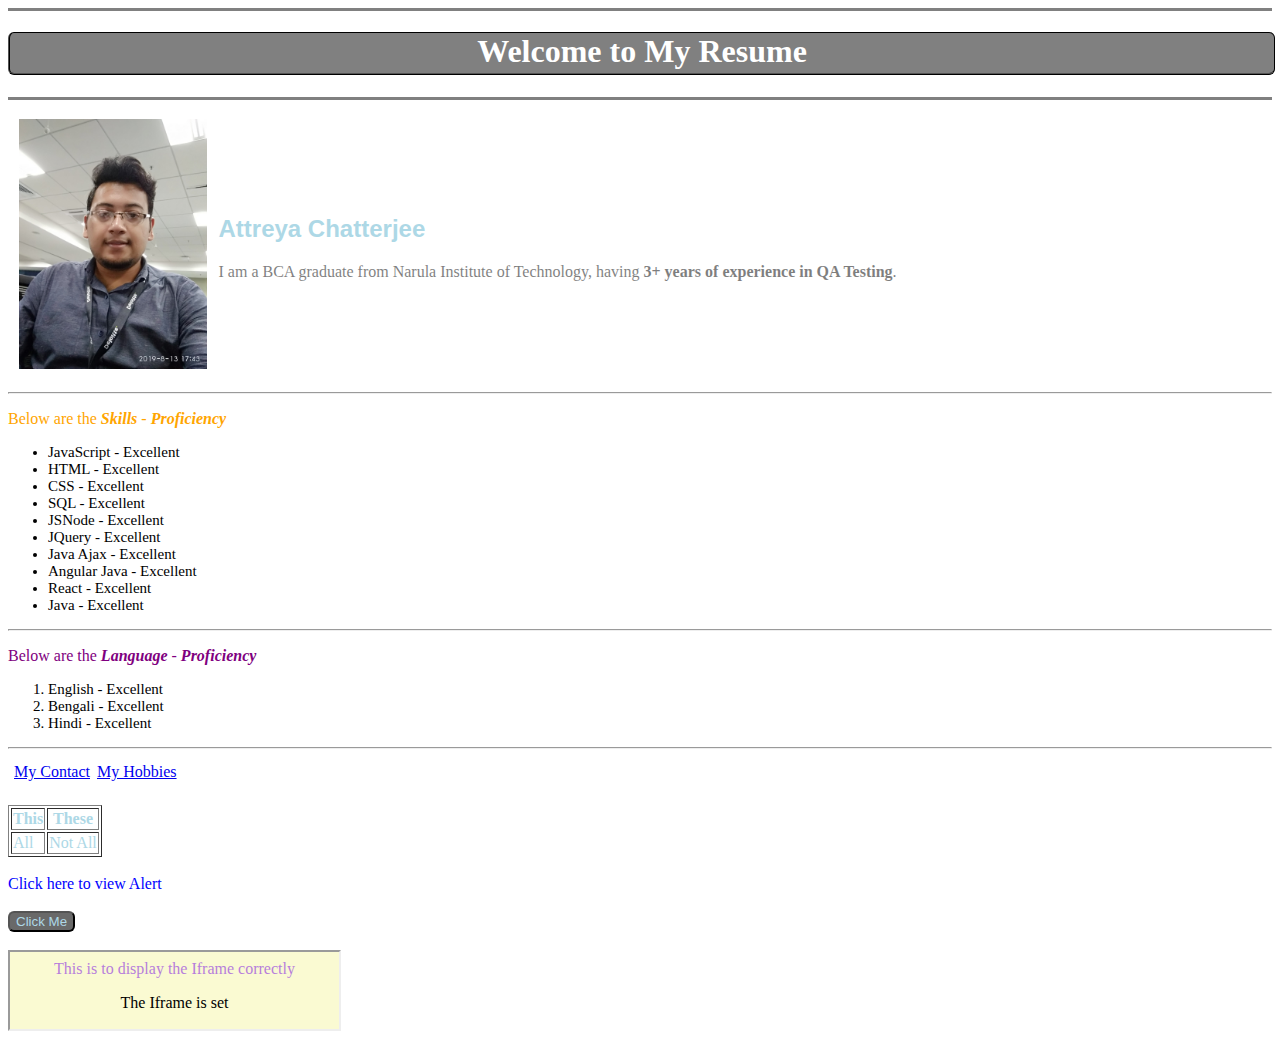
<file: index.html>
<!DOCTYPE html>
<html lang="en">
<head>
    <meta charset="UTF-8">
    <title>Movie Database</title>
    <link rel="stylesheet" href="style.css">
</head>
<body>
    <hr size="3" noshade="1">
    <h1 id="demo">Welcome to My Resume</h1>
    <hr size="3" noshade>
    <table cellspacing="10">
        <tr>
            <td><img class="pic" src="images\XYZ.jpg" alt="Not Available"></td>
            <td><h2 class="name">Attreya Chatterjee</h2>
                <p class="level">I am a BCA graduate from Narula Institute of Technology, having <strong>3+ years of experience in QA Testing</strong>.</p></td>
        </tr>
    </table>   
    <hr> 
    <p class="skills">Below are the <em><strong>Skills</strong> - <strong>Proficiency</strong></em><p>
    <ul class="list">
        <li>JavaScript - Excellent</li>
        <li>HTML - Excellent</li>
        <li>CSS - Excellent</li>
        <li>SQL - Excellent</li>
        <li>JSNode - Excellent</li>
        <li>JQuery - Excellent</li>
        <li>Java Ajax - Excellent</li>
        <li>Angular Java - Excellent</li>
        <li>React - Excellent</li>
        <li>Java - Excellent</li>
    </ul>
    <hr>
    <p class="language">Below are the <em><strong>Language</strong> - <strong>Proficiency</strong></em><p>
    <ol class="languagelist">
        <li>English - Excellent</li>
        <li>Bengali - Excellent</li>
        <li>Hindi - Excellent</li>
    </ol>
    <hr>
    <table cellspacing="5">
        <tbody>
            <tr>
                <td><a href="contact.html">My Contact</a></td>
                <td><a href="hobbies.html">My Hobbies</a></td>
            </tr>
        </tbody>
    </table>
    <br>      
    <table class="movieslist" border="1">
        <tr>
            <th>This</th>
            <th>These</th>
        </tr>
        <tr>
            <td>All</td>
            <td>Not All</td>
        </tr>
    </table>
    <br>
    Click here to view Alert<br><br>
    <button onclick="myFunc()">Click Me</button><br><br>
    <script src="script.js"></script>
    <iframe src="iframe.html" width="26%" height="77px"></iframe>
</body>
</html>
</file>
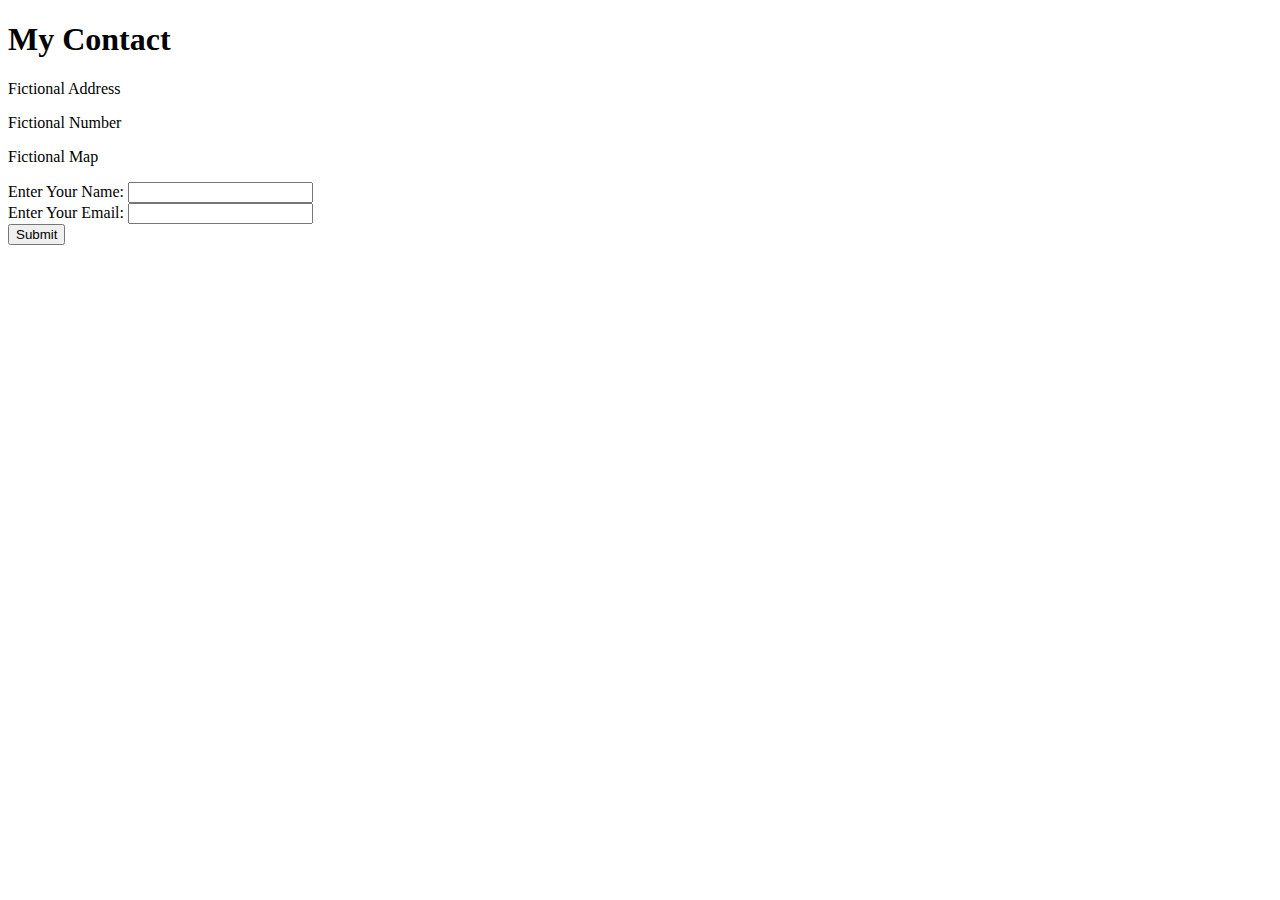
<file: contact.html>
<!DOCTYPE html>
 <!DOCTYPE html>
<html lang="en">
<head>
    <meta charset="UTF-8">
    <title>My Contact</title>
</head>
<body>
	<h1>My Contact</h1>
	<p>Fictional Address</p>
	<p>Fictional Number</p>
	<p>Fictional Map</p>
	<form action="index.html" post="get">
		<label>Enter Your Name:</label>
		<input type="text" name="" value="">
		<br>
		<label>Enter Your Email:</label>
		<input type="email" name="" value="">
		<br>
		<input type="submit" name="Submit" value="Submit">
	</form>
</body>
</html>
</file>
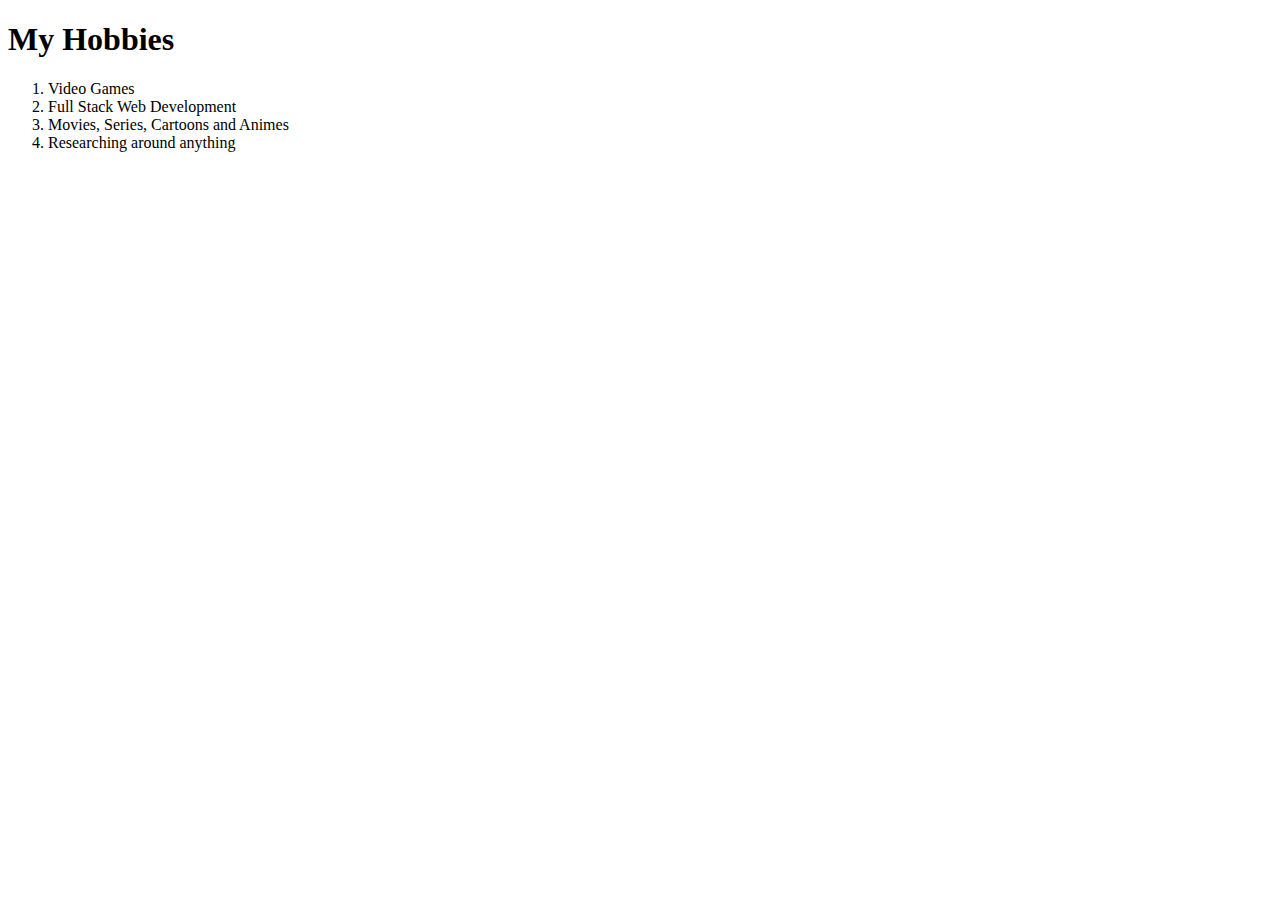
<file: hobbies.html>
<!DOCTYPE html>
<html lang="en">
<head>
    <meta charset="UTF-8">
    <title>My Hobbies</title>
</head>
<body>
	<h1>My Hobbies</h1>
	<ol>
		<li>Video Games</li>
		<li>Full Stack Web Development</li>
		<li>Movies, Series, Cartoons and Animes</li>
		<li>Researching around anything</li>
	</ol>
</body>
</html>
</file>
<file: style.css>
body {
background-color: white;
background-blend-mode: soft-light;
color: blue;
text-shadow: seagreen;}

h1 {
height: 40px;
width: 100%;
text-align: center;
background-color: grey;
color: white;
border-style: ridge;
border-color: black;
border-width: 1px 1px 2px 2px;
border-radius: 6px;}

h2.name{
color: lightblue;
font-style: Serif;
font-family: sans-serif;
}

img.pic{
height: 250px;
width: 100%;
}

p.level {
color: black;
opacity: 0.5;}

button {
color: lightblue;
background-color: dimgrey;
border-radius: 6px;}

ul.list {
color: black;
font-size: 15px;
font-style: normal;
}

p.skills {
color: orange;
}

ol.languagelist {
color: black;
font-size: 15px;
font-style: normal;
}

p.language{
color: purple;
}

table.movieslist{
color: lightblue;
}
</file>
